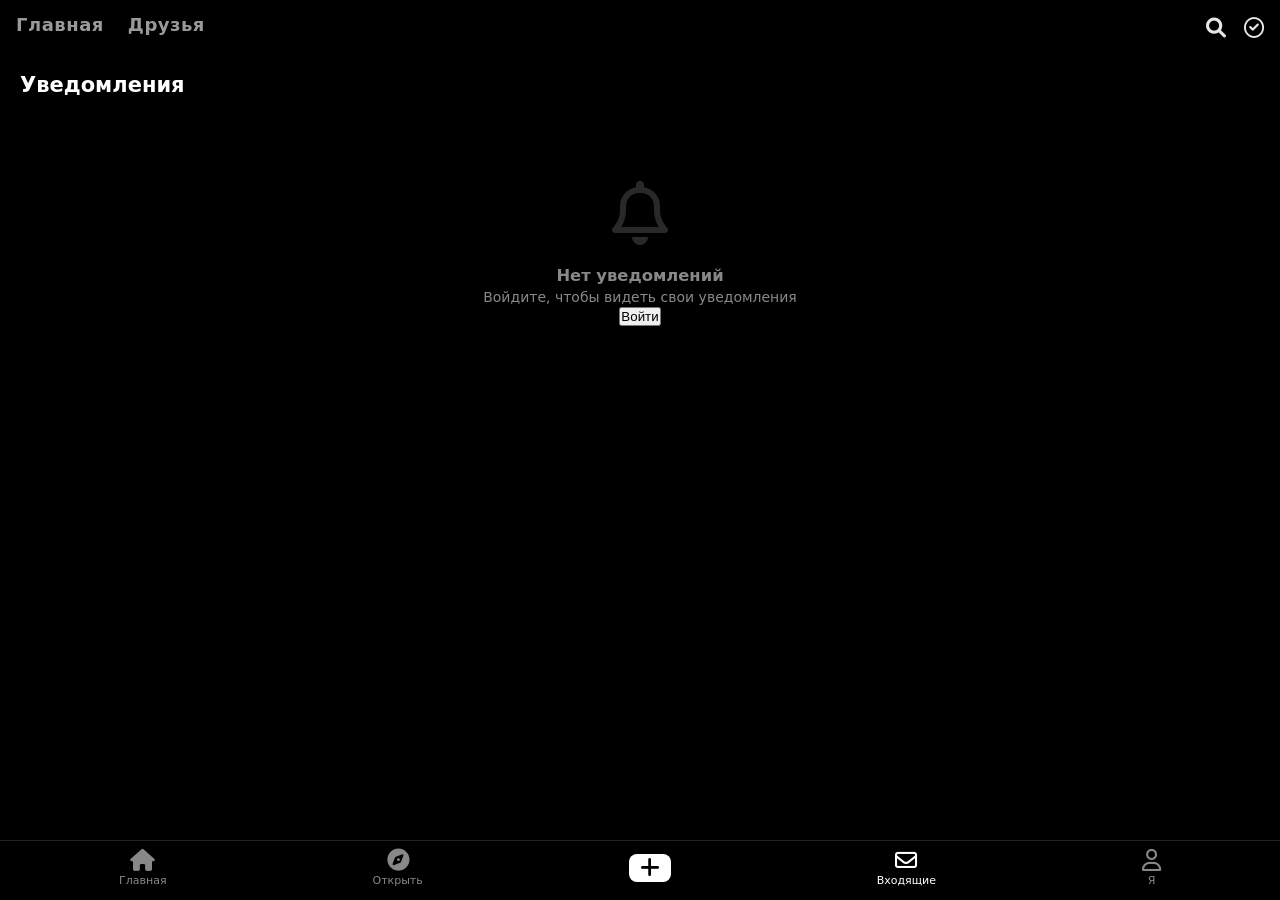
<file: discover.html>
<!DOCTYPE html>
<html lang="ru">
<head>
    <meta charset="UTF-8">
    <meta name="viewport" content="width=device-width, initial-scale=1.0, maximum-scale=1.0, user-scalable=no, viewport-fit=cover">
    <title>Уведомления · Flum Tik</title>
    <link rel="stylesheet" href="https://cdnjs.cloudflare.com/ajax/libs/font-awesome/6.0.0-beta3/css/all.min.css">
    <link rel="stylesheet" href="css/main.css">
    <style>
        .inbox-container {
            padding: 20px;
            color: white;
        }
        
        .notification-item {
            display: flex;
            align-items: center;
            gap: 15px;
            padding: 15px 0;
            border-bottom: 1px solid #222;
        }
        
        .notification-icon {
            width: 50px;
            height: 50px;
            border-radius: 50%;
            background: #333;
            display: flex;
            align-items: center;
            justify-content: center;
            font-size: 24px;
        }
        
        .notification-icon.like { background: #ff3b5c; }
        .notification-icon.comment { background: #3897f0; }
        .notification-icon.follow { background: #4caf50; }
        
        .notification-content {
            flex: 1;
        }
        
        .notification-text {
            font-size: 14px;
            margin-bottom: 4px;
        }
        
        .notification-time {
            font-size: 11px;
            color: #888;
        }
        
        .notification-empty {
            text-align: center;
            padding: 60px 20px;
            color: #888;
        }
        
        .notification-empty i {
            font-size: 64px;
            margin-bottom: 20px;
            opacity: 0.3;
        }
    </style>
</head>
<body>
    <div class="tiktok-app">
        <!-- Шапка -->
        <div class="header">
            <div class="header-left">
                <span class="tab" onclick="window.location.href='feed.html'">Главная</span>
                <span class="tab" onclick="window.location.href='discover.html'">Друзья</span>
            </div>
            <div class="header-right">
                <i class="fa-solid fa-magnifying-glass" onclick="window.location.href='search.html'"></i>
                <i class="fa-regular fa-circle-check active" onclick="window.location.href='inbox.html'"></i>
            </div>
        </div>

        <!-- Контент -->
        <div class="pages-container">
            <div class="page active">
                <div class="inbox-container">
                    <h2 style="margin-bottom: 20px;">Уведомления</h2>
                    
                    <div id="notificationsList">
                        <!-- Сюда будут загружаться уведомления -->
                    </div>
                </div>
            </div>
        </div>

        <!-- Нижняя навигация -->
        <div class="bottom-nav">
            <div class="nav-item" onclick="window.location.href='feed.html'">
                <i class="fa-solid fa-house"></i>
                <span class="label">Главная</span>
            </div>
            <div class="nav-item" onclick="window.location.href='discover.html'">
                <i class="fa-solid fa-compass"></i>
                <span class="label">Открыть</span>
            </div>
            <div class="nav-item plus-button" onclick="window.location.href='upload.html'">
                <i class="fa-solid fa-plus"></i>
            </div>
            <div class="nav-item active" onclick="window.location.href='inbox.html'">
                <i class="fa-regular fa-envelope"></i>
                <span class="label">Входящие</span>
            </div>
            <div class="nav-item" onclick="window.location.href='profile.html'">
                <i class="fa-regular fa-user"></i>
                <span class="label">Я</span>
            </div>
        </div>
    </div>

    <script>
        window.FLUM_CONFIG = {
            firebaseUrl: 'https://flum-2-default-rtdb.firebaseio.com/',
            yyfUrl: 'https://yyf.mubilop.com'
        };
    </script>
    <script src="js/firebase.js"></script>
    <script src="js/utils.js"></script>
    <script src="js/auth.js"></script>
    <script>
        document.addEventListener('DOMContentLoaded', () => {
            const list = document.getElementById('notificationsList');
            
            // Проверяем авторизацию
            if (!window.auth.isAuthenticated) {
                list.innerHTML = `
                    <div class="notification-empty">
                        <i class="fa-regular fa-bell"></i>
                        <h3>Нет уведомлений</h3>
                        <p>Войдите, чтобы видеть свои уведомления</p>
                        <button class="profile-empty-btn" onclick="window.auth.showAuthModal()">
                            Войти
                        </button>
                    </div>
                `;
                return;
            }

            // Для демо показываем заглушку
            list.innerHTML = `
                <div class="notification-empty">
                    <i class="fa-regular fa-bell"></i>
                    <h3>Пока нет уведомлений</h3>
                    <p>Здесь будут появляться лайки, комментарии и новые подписчики</p>
                </div>
            `;

            // TODO: загружать реальные уведомления из Firebase
        });
    </script>
</body>
</html>
</file>
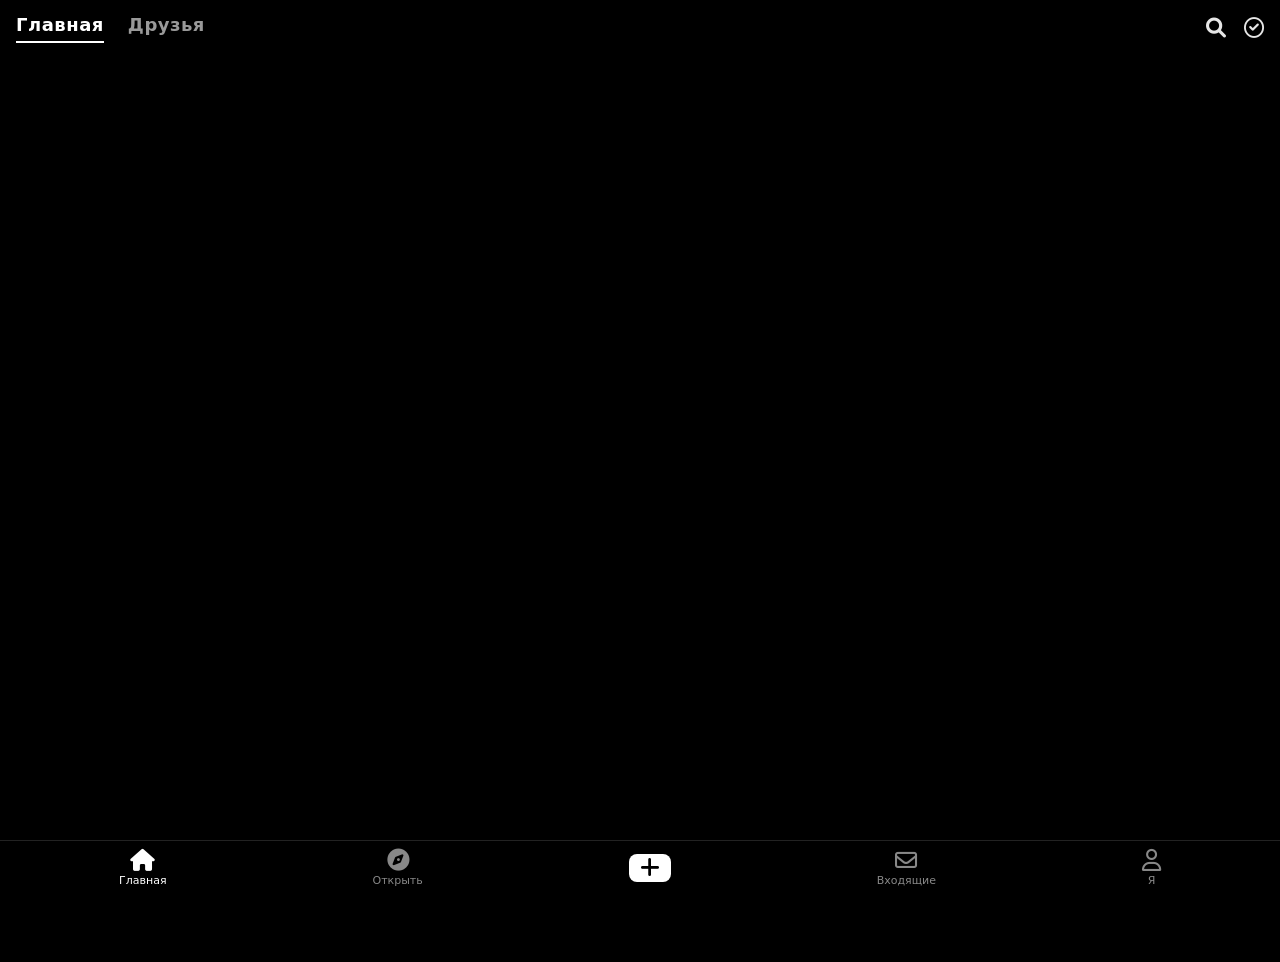
<file: feed.html>
<!DOCTYPE html>
<html lang="ru">
<head>
    <meta charset="UTF-8">
    <meta name="viewport" content="width=device-width, initial-scale=1.0, maximum-scale=1.0, user-scalable=no, viewport-fit=cover">
    <title>Лента · Flum Tik</title>
    <link rel="stylesheet" href="https://cdnjs.cloudflare.com/ajax/libs/font-awesome/6.0.0-beta3/css/all.min.css">
    <link rel="stylesheet" href="css/main.css">
    <link rel="stylesheet" href="css/feed.css">
</head>
<body>
    <div class="tiktok-app">
        <!-- Шапка -->
        <div class="header">
            <div class="header-left">
                <span class="tab active" onclick="window.location.href='feed.html'">Главная</span>
                <span class="tab" onclick="window.location.href='discover.html'">Друзья</span>
            </div>
            <div class="header-right">
                <i class="fa-solid fa-magnifying-glass" onclick="window.location.href='search.html'"></i>
                <i class="fa-regular fa-circle-check" onclick="window.location.href='inbox.html'"></i>
            </div>
        </div>

        <!-- Лента -->
        <div class="pages-container">
            <div class="page active" id="page-feed">
                <div class="feed-container" id="feedContainer"></div>
            </div>
        </div>

        <!-- Нижняя навигация -->
        <div class="bottom-nav">
            <div class="nav-item active" onclick="window.location.href='feed.html'">
                <i class="fa-solid fa-house"></i>
                <span class="label">Главная</span>
            </div>
            <div class="nav-item" onclick="window.location.href='discover.html'">
                <i class="fa-solid fa-compass"></i>
                <span class="label">Открыть</span>
            </div>
            <div class="nav-item plus-button" onclick="window.location.href='upload.html'">
                <i class="fa-solid fa-plus"></i>
            </div>
            <div class="nav-item" onclick="window.location.href='inbox.html'">
                <i class="fa-regular fa-envelope"></i>
                <span class="label">Входящие</span>
            </div>
            <div class="nav-item" onclick="window.location.href='profile.html'">
                <i class="fa-regular fa-user"></i>
                <span class="label">Я</span>
            </div>
        </div>
    </div>

    <!-- Модалка комментариев -->
    <div class="comment-modal" id="commentModal">
        <div class="comment-sheet">
            <div class="comment-header">
                <h3>Комментарии (<span id="commentCountSpan">0</span>)</h3>
                <span class="close-comments" id="closeComments">&times;</span>
            </div>
            <div class="comment-list" id="commentList"></div>
            <div class="comment-input-area">
                <input type="text" class="comment-input" placeholder="Написать комментарий..." id="commentInput">
                <button class="comment-send" id="sendComment">Отправить</button>
            </div>
        </div>
    </div>

    <script>
        window.FLUM_CONFIG = {
            firebaseUrl: 'https://flum-2-default-rtdb.firebaseio.com/',
            yyfUrl: 'https://yyf.mubilop.com'
        };
    </script>
    <script src="js/firebase.js"></script>
    <script src="js/yet-integration.js"></script>
    <script src="js/utils.js"></script>
    <script src="js/auth.js"></script>
    <script src="js/comments.js"></script>
    <script src="js/feed.js"></script>
    <script>
        // Загружаем ленту при загрузке страницы
        document.addEventListener('DOMContentLoaded', () => {
            window.feed.load();
        });
    </script>
</body>
</html>
</file>
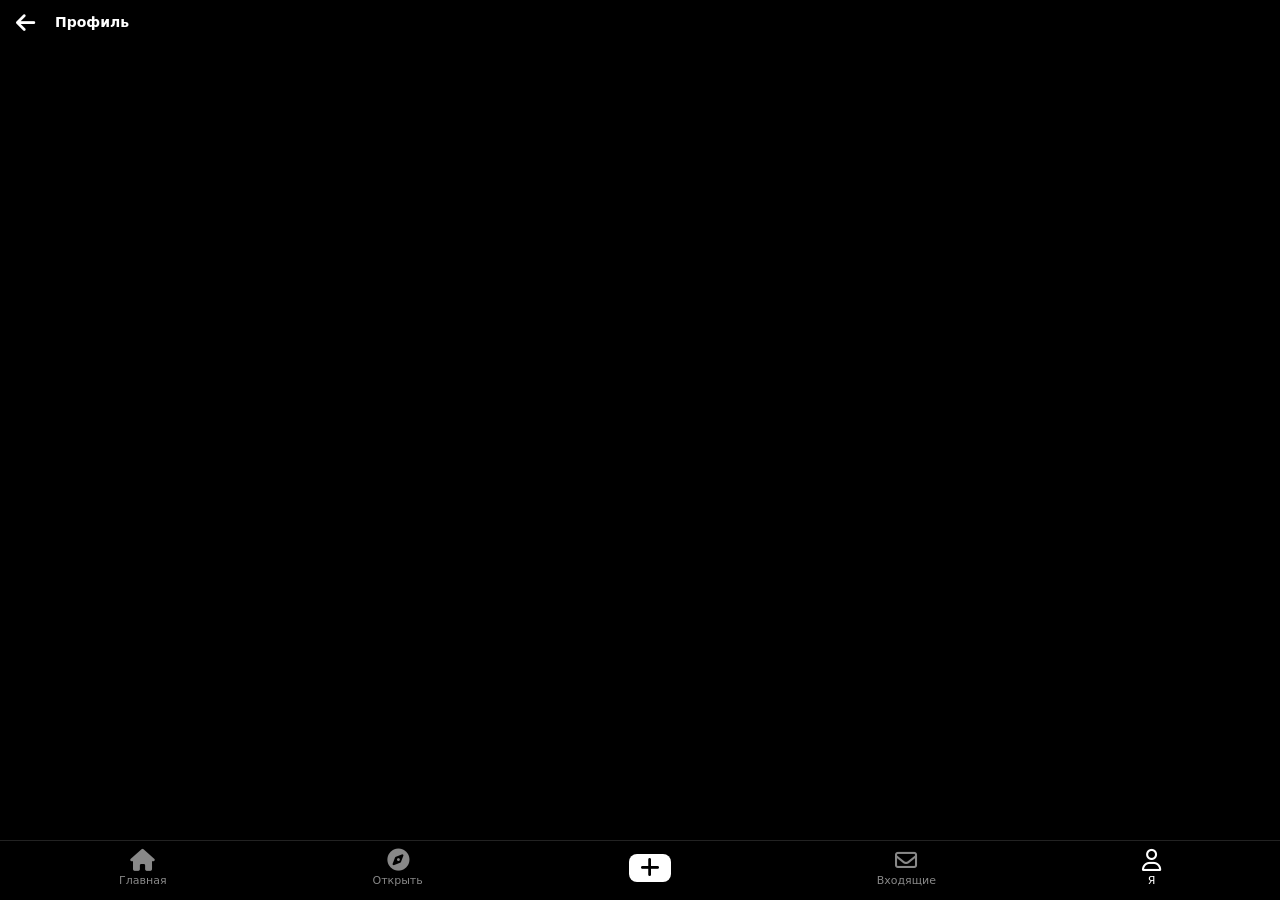
<file: profile.html>
<!DOCTYPE html>
<html lang="ru">
<head>
    <meta charset="UTF-8">
    <meta name="viewport" content="width=device-width, initial-scale=1.0, maximum-scale=1.0, user-scalable=no, viewport-fit=cover">
    <title>Профиль · Flum Tik</title>
    <link rel="stylesheet" href="https://cdnjs.cloudflare.com/ajax/libs/font-awesome/6.0.0-beta3/css/all.min.css">
    <link rel="stylesheet" href="css/main.css">
    <link rel="stylesheet" href="css/profile.css">
</head>
<body>
    <div class="tiktok-app">
        <!-- Шапка с кнопкой назад -->
        <div class="header" style="justify-content: flex-start; gap: 20px;">
            <i class="fa-solid fa-arrow-left" onclick="history.back()" style="font-size: 22px;"></i>
            <span style="font-weight: 600;">Профиль</span>
        </div>

        <!-- Контент профиля -->
        <div class="pages-container">
            <div class="page active">
                <div id="profileContent"></div>
            </div>
        </div>

        <!-- Нижняя навигация -->
        <div class="bottom-nav">
            <div class="nav-item" onclick="window.location.href='feed.html'">
                <i class="fa-solid fa-house"></i>
                <span class="label">Главная</span>
            </div>
            <div class="nav-item" onclick="window.location.href='discover.html'">
                <i class="fa-solid fa-compass"></i>
                <span class="label">Открыть</span>
            </div>
            <div class="nav-item plus-button" onclick="window.location.href='upload.html'">
                <i class="fa-solid fa-plus"></i>
            </div>
            <div class="nav-item" onclick="window.location.href='inbox.html'">
                <i class="fa-regular fa-envelope"></i>
                <span class="label">Входящие</span>
            </div>
            <div class="nav-item active" onclick="window.location.href='profile.html'">
                <i class="fa-regular fa-user"></i>
                <span class="label">Я</span>
            </div>
        </div>
    </div>

    <script>
        window.FLUM_CONFIG = {
            firebaseUrl: 'https://flum-2-default-rtdb.firebaseio.com/',
            yyfUrl: 'https://yyf.mubilop.com'
        };
    </script>
    <script src="js/firebase.js"></script>
    <script src="js/yet-integration.js"></script>
    <script src="js/utils.js"></script>
    <script src="js/auth.js"></script>
    <script src="js/profile.js"></script>
    <script>
        document.addEventListener('DOMContentLoaded', () => {
            // Получаем ID пользователя из URL (например ?userId=123)
            const urlParams = new URLSearchParams(window.location.search);
            const userId = urlParams.get('userId');
            
            window.profile.load({ userId: userId });
        });
    </script>
</body>
</html>
</file>
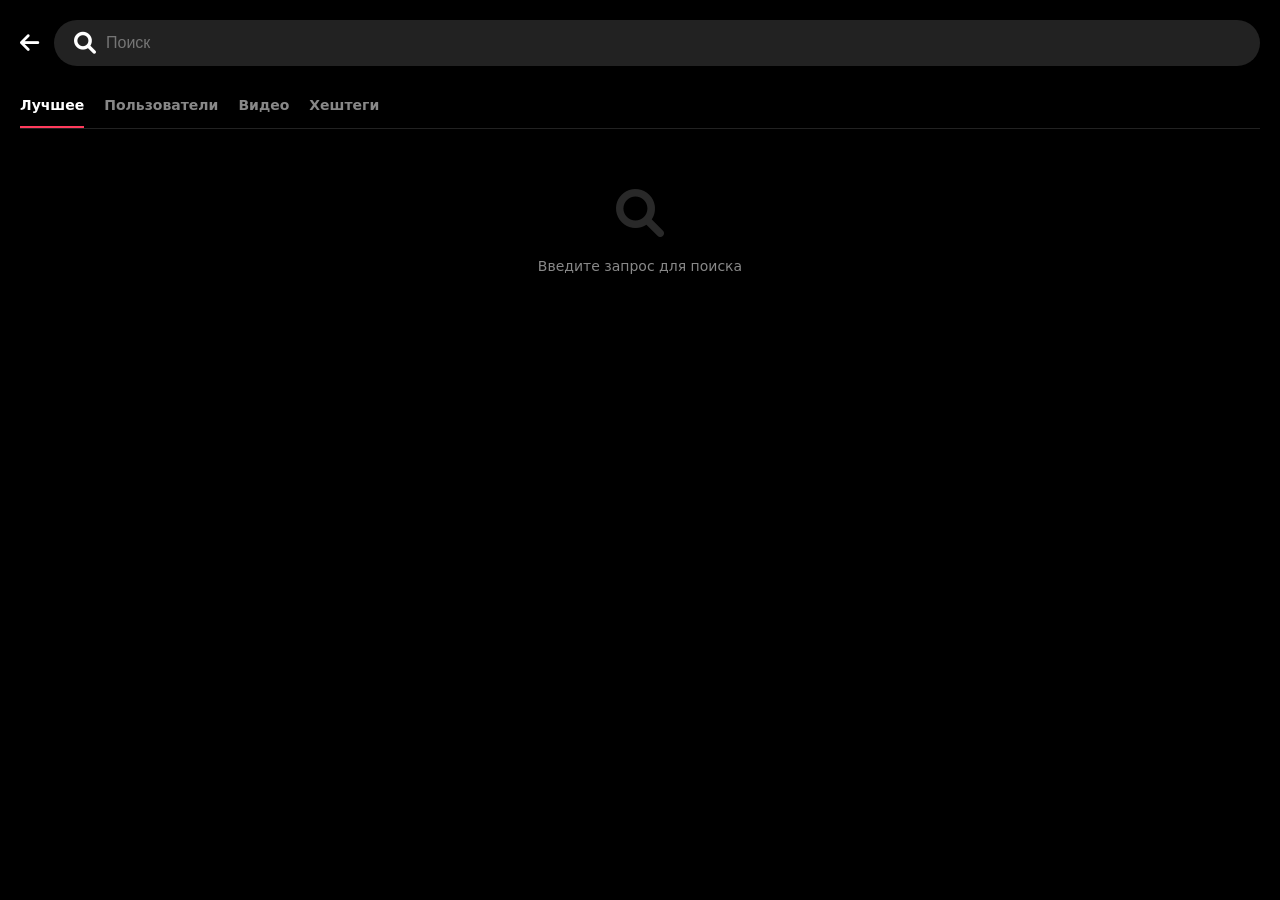
<file: search.html>
<!DOCTYPE html>
<html lang="ru">
<head>
    <meta charset="UTF-8">
    <meta name="viewport" content="width=device-width, initial-scale=1.0, maximum-scale=1.0, user-scalable=no, viewport-fit=cover">
    <title>Поиск · Flum Tik</title>
    <link rel="stylesheet" href="https://cdnjs.cloudflare.com/ajax/libs/font-awesome/6.0.0-beta3/css/all.min.css">
    <link rel="stylesheet" href="css/main.css">
    <style>
        .search-page {
            padding: 20px;
        }
        
        .search-header {
            display: flex;
            align-items: center;
            gap: 15px;
            margin-bottom: 20px;
        }
        
        .search-header i {
            font-size: 22px;
            cursor: pointer;
        }
        
        .search-box {
            flex: 1;
            background: #222;
            border-radius: 30px;
            padding: 12px 20px;
            display: flex;
            align-items: center;
            gap: 10px;
        }
        
        .search-box input {
            background: transparent;
            border: none;
            color: white;
            flex: 1;
            font-size: 16px;
        }
        
        .search-box input:focus {
            outline: none;
        }
        
        .search-tabs {
            display: flex;
            gap: 20px;
            border-bottom: 1px solid #222;
            margin-bottom: 20px;
        }
        
        .search-tab {
            padding: 10px 0;
            font-weight: 600;
            color: #888;
            cursor: pointer;
            border-bottom: 2px solid transparent;
        }
        
        .search-tab.active {
            color: white;
            border-bottom-color: #ff3b5c;
        }
        
        .search-results {
            min-height: 200px;
        }
        
        .result-item {
            display: flex;
            align-items: center;
            gap: 15px;
            padding: 15px 0;
            border-bottom: 1px solid #222;
            cursor: pointer;
        }
        
        .result-avatar {
            width: 50px;
            height: 50px;
            border-radius: 50%;
            object-fit: cover;
        }
        
        .result-info {
            flex: 1;
        }
        
        .result-name {
            font-weight: 600;
            margin-bottom: 4px;
        }
        
        .result-desc {
            font-size: 12px;
            color: #888;
        }
        
        .result-video {
            width: 60px;
            height: 106px;
            background: #333;
            border-radius: 8px;
            object-fit: cover;
        }
    </style>
</head>
<body>
    <div class="tiktok-app">
        <div class="search-page">
            <div class="search-header">
                <i class="fa-solid fa-arrow-left" onclick="history.back()"></i>
                <div class="search-box">
                    <i class="fa-solid fa-magnifying-glass"></i>
                    <input type="text" placeholder="Поиск" id="searchInput" autofocus>
                </div>
            </div>

            <div class="search-tabs">
                <div class="search-tab active" data-tab="top">Лучшее</div>
                <div class="search-tab" data-tab="users">Пользователи</div>
                <div class="search-tab" data-tab="videos">Видео</div>
                <div class="search-tab" data-tab="hashtags">Хештеги</div>
            </div>

            <div class="search-results" id="searchResults">
                <!-- Результаты будут загружаться сюда -->
            </div>
        </div>
    </div>

    <script>
        window.FLUM_CONFIG = {
            firebaseUrl: 'https://flum-2-default-rtdb.firebaseio.com/',
            yyfUrl: 'https://yyf.mubilop.com'
        };
    </script>
    <script src="js/firebase.js"></script>
    <script src="js/utils.js"></script>
    <script src="js/auth.js"></script>
    <script>
        document.addEventListener('DOMContentLoaded', () => {
            const searchInput = document.getElementById('searchInput');
            const resultsDiv = document.getElementById('searchResults');
            const tabs = document.querySelectorAll('.search-tab');
            
            let currentTab = 'top';
            let searchTimeout;

            // Переключение табов
            tabs.forEach(tab => {
                tab.addEventListener('click', () => {
                    tabs.forEach(t => t.classList.remove('active'));
                    tab.classList.add('active');
                    currentTab = tab.dataset.tab;
                    performSearch(searchInput.value);
                });
            });

            // Поиск с debounce
            searchInput.addEventListener('input', (e) => {
                clearTimeout(searchTimeout);
                const query = e.target.value;
                
                if (query.length < 2) {
                    showEmptyState();
                    return;
                }

                searchTimeout = setTimeout(() => {
                    performSearch(query);
                }, 300);
            });

            async function performSearch(query) {
                if (!query || query.length < 2) return;

                resultsDiv.innerHTML = '<div style="text-align:center; padding:40px; color:#888;">Поиск...</div>';

                try {
                    let results = [];

                    switch (currentTab) {
                        case 'users':
                            results = await window.flumDb.searchUsers(query);
                            renderUsers(results);
                            break;
                        case 'videos':
                            results = await window.flumDb.searchVideos(query);
                            renderVideos(results);
                            break;
                        default:
                            // Ищем и пользователей и видео
                            const [users, videos] = await Promise.all([
                                window.flumDb.searchUsers(query),
                                window.flumDb.searchVideos(query)
                            ]);
                            renderMixed(users, videos);
                    }
                } catch (error) {
                    console.error('Search failed:', error);
                    resultsDiv.innerHTML = '<div style="text-align:center; padding:40px; color:#888;">Ошибка поиска</div>';
                }
            }

            function renderUsers(users) {
                if (users.length === 0) {
                    resultsDiv.innerHTML = '<div style="text-align:center; padding:40px; color:#888;">Пользователи не найдены</div>';
                    return;
                }

                resultsDiv.innerHTML = '';
                users.forEach(user => {
                    resultsDiv.innerHTML += `
                        <div class="result-item" onclick="window.location.href='profile.html?userId=${user.id}'">
                            <img class="result-avatar" src="${user.avatar}" loading="lazy">
                            <div class="result-info">
                                <div class="result-name">@${user.username}</div>
                                <div class="result-desc">${user.followers || 0} подписчиков</div>
                            </div>
                        </div>
                    `;
                });
            }

            function renderVideos(videos) {
                if (videos.length === 0) {
                    resultsDiv.innerHTML = '<div style="text-align:center; padding:40px; color:#888;">Видео не найдены</div>';
                    return;
                }

                resultsDiv.innerHTML = '';
                videos.forEach(video => {
                    resultsDiv.innerHTML += `
                        <div class="result-item" onclick="window.location.href='feed.html?video=${video.id}'">
                            <video class="result-video" src="${video.url}" muted></video>
                            <div class="result-info">
                                <div class="result-name">${video.caption || 'Без названия'}</div>
                                <div class="result-desc">❤️ ${video.likes || 0} · 💬 ${video.comments || 0}</div>
                            </div>
                        </div>
                    `;
                });
            }

            function renderMixed(users, videos) {
                if (users.length === 0 && videos.length === 0) {
                    resultsDiv.innerHTML = '<div style="text-align:center; padding:40px; color:#888;">Ничего не найдено</div>';
                    return;
                }

                resultsDiv.innerHTML = '';

                if (users.length > 0) {
                    resultsDiv.innerHTML += '<div style="font-weight:600; margin:10px 0;">Пользователи</div>';
                    users.slice(0, 3).forEach(user => {
                        resultsDiv.innerHTML += `
                            <div class="result-item" onclick="window.location.href='profile.html?userId=${user.id}'">
                                <img class="result-avatar" src="${user.avatar}" loading="lazy">
                                <div class="result-info">
                                    <div class="result-name">@${user.username}</div>
                                    <div class="result-desc">${user.followers || 0} подписчиков</div>
                                </div>
                            </div>
                        `;
                    });
                }

                if (videos.length > 0) {
                    resultsDiv.innerHTML += '<div style="font-weight:600; margin:15px 0 10px;">Видео</div>';
                    videos.slice(0, 5).forEach(video => {
                        resultsDiv.innerHTML += `
                            <div class="result-item" onclick="window.location.href='feed.html?video=${video.id}'">
                                <video class="result-video" src="${video.url}" muted></video>
                                <div class="result-info">
                                    <div class="result-name">${video.caption || 'Без названия'}</div>
                                    <div class="result-desc">❤️ ${video.likes || 0} · 💬 ${video.comments || 0}</div>
                                </div>
                            </div>
                        `;
                    });
                }
            }

            function showEmptyState() {
                resultsDiv.innerHTML = `
                    <div style="text-align:center; padding:40px; color:#888;">
                        <i class="fa-solid fa-magnifying-glass" style="font-size: 48px; opacity:0.3; margin-bottom:20px;"></i>
                        <p>Введите запрос для поиска</p>
                    </div>
                `;
            }

            showEmptyState();
        });
    </script>
</body>
</html>
</file>
<file: css/main.css>
/* main.css - базовые стили и переменные */

:root {
    --primary: #ff3b5c;
    --primary-dark: #e02e4a;
    --bg-dark: #000000;
    --bg-card: #111111;
    --bg-elevated: #1a1a1a;
    --text-primary: #ffffff;
    --text-secondary: #888888;
    --text-muted: #666666;
    --border-color: #222222;
    --overlay-dark: rgba(0, 0, 0, 0.5);
    --overlay-darker: rgba(0, 0, 0, 0.8);
    --safe-area-inset: env(safe-area-inset-bottom, 0px);
    
    /* Анимации */
    --transition-fast: 0.15s ease;
    --transition-normal: 0.25s ease;
    --transition-slow: 0.35s ease;
    
    /* Тени */
    --shadow-sm: 0 2px 8px rgba(0, 0, 0, 0.2);
    --shadow-md: 0 4px 12px rgba(0, 0, 0, 0.3);
    --shadow-lg: 0 8px 24px rgba(0, 0, 0, 0.4);
    --text-shadow: 0 2px 4px rgba(0, 0, 0, 0.5);
}

/* Сброс стилей */
* {
    margin: 0;
    padding: 0;
    box-sizing: border-box;
    -webkit-tap-highlight-color: transparent;
    -webkit-font-smoothing: antialiased;
    -moz-osx-font-smoothing: grayscale;
}

/* Базовые стили */
html, body {
    width: 100%;
    height: 100%;
    overflow: hidden;
    background-color: var(--bg-dark);
    color: var(--text-primary);
    font-family: 'Segoe UI', Roboto, system-ui, -apple-system, sans-serif;
    font-size: 14px;
    line-height: 1.4;
    touch-action: pan-y;
}

/* Корневой контейнер */
#app {
    width: 100vw;
    height: 100vh;
    overflow: hidden;
    position: relative;
}

/* Основной контейнер приложения */
.tiktok-app {
    width: 100%;
    height: 100%;
    background-color: var(--bg-dark);
    display: flex;
    flex-direction: column;
    position: relative;
}

/* Шапка */
.header {
    display: flex;
    justify-content: space-between;
    align-items: center;
    padding: 12px 16px 8px;
    background: linear-gradient(180deg, var(--overlay-darker) 0%, transparent 100%);
    z-index: 20;
    position: relative;
    flex-shrink: 0;
    pointer-events: none;
}

.header-left, .header-right {
    pointer-events: auto;
}

.header-left {
    display: flex;
    gap: 24px;
    font-weight: 600;
    font-size: 18px;
    letter-spacing: 0.5px;
}

.tab {
    opacity: 0.6;
    transition: opacity var(--transition-fast);
    cursor: pointer;
    padding-bottom: 4px;
    border-bottom: 2px solid transparent;
}

.tab.active {
    opacity: 1;
    border-bottom-color: var(--text-primary);
}

.header-right {
    display: flex;
    gap: 18px;
    font-size: 20px;
    opacity: 0.9;
}

.header-right i {
    cursor: pointer;
    transition: transform var(--transition-fast);
}

.header-right i:active {
    transform: scale(0.95);
}

/* Контейнер страниц */
.pages-container {
    flex: 1;
    position: relative;
    overflow: hidden;
}

.page {
    width: 100%;
    height: 100%;
    overflow-y: auto;
    position: absolute;
    top: 0;
    left: 0;
    display: none;
    scroll-behavior: smooth;
    -webkit-overflow-scrolling: touch;
}

.page.active {
    display: block;
}

/* Нижняя навигация */
.bottom-nav {
    display: flex;
    justify-content: space-around;
    align-items: center;
    padding: 8px 16px calc(12px + var(--safe-area-inset));
    background-color: var(--bg-dark);
    border-top: 1px solid var(--border-color);
    flex-shrink: 0;
    z-index: 20;
}

.nav-item {
    display: flex;
    flex-direction: column;
    align-items: center;
    font-size: 12px;
    color: var(--text-secondary);
    transition: color var(--transition-fast);
    cursor: pointer;
    -webkit-tap-highlight-color: transparent;
}

.nav-item i {
    font-size: 22px;
    margin-bottom: 2px;
    transition: transform var(--transition-fast);
}

.nav-item:active i {
    transform: scale(0.95);
}

.nav-item.active {
    color: var(--text-primary);
}

.nav-item .label {
    font-size: 11px;
    font-weight: 500;
}

.plus-button {
    background-color: var(--text-primary);
    color: var(--bg-dark) !important;
    width: 42px;
    height: 28px;
    border-radius: 8px;
    display: flex;
    align-items: center;
    justify-content: center;
    font-size: 22px;
    font-weight: bold;
    box-shadow: var(--shadow-md);
    transition: transform var(--transition-fast), background-color var(--transition-fast);
}

.plus-button:active {
    transform: scale(0.95);
    background-color: #f0f0f0;
}

/* Скроллбары */
::-webkit-scrollbar {
    width: 0;
    background: transparent;
}

/* Утилиты */
.hidden {
    display: none !important;
}

.visually-hidden {
    position: absolute;
    width: 1px;
    height: 1px;
    padding: 0;
    margin: -1px;
    overflow: hidden;
    clip: rect(0, 0, 0, 0);
    border: 0;
}

/* Анимации загрузки */
@keyframes spin {
    0% { transform: rotate(0deg); }
    100% { transform: rotate(360deg); }
}

@keyframes pulse {
    0%, 100% { opacity: 0.6; }
    50% { opacity: 1; }
}

@keyframes heartPop {
    0% {
        opacity: 0;
        transform: translate(-50%, -50%) scale(0.5);
    }
    30% {
        opacity: 1;
        transform: translate(-50%, -50%) scale(1.2);
    }
    70% {
        opacity: 1;
        transform: translate(-50%, -50%) scale(1);
    }
    100% {
        opacity: 0;
        transform: translate(-50%, -50%) scale(0.5);
    }
}

.loading-spinner {
    display: flex;
    justify-content: center;
    align-items: center;
    gap: 12px;
    padding: 20px;
    color: var(--text-secondary);
    font-size: 14px;
}

.spinner {
    width: 24px;
    height: 24px;
    border: 3px solid var(--border-color);
    border-top-color: var(--text-primary);
    border-radius: 50%;
    animation: spin 0.8s linear infinite;
}

/* Медиа-запросы для разных устройств */
@media (max-width: 350px) {
    .header-left {
        gap: 16px;
        font-size: 16px;
    }
    
    .nav-item i {
        font-size: 20px;
    }
    
    .nav-item .label {
        font-size: 10px;
    }
}

@media (display-mode: standalone) {
    /* Дополнительные отступы для PWA */
    .bottom-nav {
        padding-bottom: calc(16px + var(--safe-area-inset));
    }
}

/* Темная тема (по умолчанию) */
@media (prefers-color-scheme: dark) {
    :root {
        --bg-dark: #000000;
        --bg-card: #111111;
        --text-primary: #ffffff;
    }
}
</file>
<file: css/feed.css>
/* feed.css - стили для ленты видео */

/* Контейнер ленты */
.feed-container {
    height: 100%;
    overflow-y: auto;
    scroll-snap-type: y mandatory;
    -ms-overflow-style: none;
    scrollbar-width: none;
    background-color: var(--bg-dark);
    position: relative;
}

.feed-container::-webkit-scrollbar {
    display: none;
}

/* Карточка видео */
.video-card {
    height: 100%;
    scroll-snap-align: start;
    scroll-snap-stop: always;
    position: relative;
    display: flex;
    flex-direction: column;
    justify-content: flex-end;
    padding: 0 16px 20px;
    color: var(--text-primary);
    background: var(--bg-dark);
    overflow: hidden;
}

/* Видео фон */
.bg-video {
    position: absolute;
    top: 0;
    left: 0;
    width: 100%;
    height: 100%;
    object-fit: cover;
    pointer-events: auto;
    z-index: 0;
    background-color: var(--bg-dark);
}

/* Затемнение для читаемости текста */
.video-card::after {
    content: '';
    position: absolute;
    top: 0;
    left: 0;
    right: 0;
    bottom: 0;
    background: linear-gradient(
        0deg,
        rgba(0,0,0,0.6) 0%,
        rgba(0,0,0,0.2) 40%,
        rgba(0,0,0,0.3) 100%
    );
    pointer-events: none;
    z-index: 1;
}

/* Информация о видео */
.video-info {
    position: relative;
    z-index: 2;
    max-width: 70%;
    pointer-events: none;
    margin-bottom: 40px;
    transform: translateY(0);
    transition: transform var(--transition-normal);
}

.video-info * {
    pointer-events: none;
}

/* Строка с пользователем */
.user-row {
    display: flex;
    align-items: center;
    gap: 8px;
    margin-bottom: 8px;
    pointer-events: auto;
    cursor: pointer;
    transition: opacity var(--transition-fast);
    background: none;
    border: none;
    color: inherit;
    padding: 0;
}

.user-row:active {
    opacity: 0.8;
}

/* Аватар */
.avatar {
    width: 42px;
    height: 42px;
    border-radius: 50%;
    border: 2px solid var(--text-primary);
    object-fit: cover;
    background: var(--bg-elevated);
    box-shadow: var(--shadow-sm);
}

/* Имя пользователя */
.username {
    font-weight: 700;
    font-size: 16px;
    text-shadow: var(--text-shadow);
}

/* Галочка верификации */
.verified {
    color: #3897f0;
    font-size: 14px;
    margin-left: 2px;
}

/* Badge LIVE */
.live-badge {
    background: var(--primary);
    padding: 3px 8px;
    border-radius: 4px;
    font-size: 10px;
    font-weight: bold;
    margin-left: 8px;
    text-transform: uppercase;
    letter-spacing: 0.5px;
    box-shadow: var(--shadow-sm);
}

/* Подпись к видео */
.caption {
    font-size: 14px;
    line-height: 1.4;
    margin-bottom: 8px;
    text-shadow: var(--text-shadow);
    max-width: 90%;
    word-break: break-word;
}

/* Строка с музыкой */
.music-row {
    display: flex;
    align-items: center;
    gap: 8px;
    font-size: 13px;
    opacity: 0.9;
    text-shadow: var(--text-shadow);
    margin-bottom: 4px;
}

.music-icon {
    width: 28px;
    height: 28px;
    border-radius: 4px;
    background: rgba(255, 255, 255, 0.15);
    backdrop-filter: blur(4px);
    display: flex;
    align-items: center;
    justify-content: center;
    font-size: 14px;
    box-shadow: var(--shadow-sm);
}

.music-icon i {
    color: var(--text-primary);
}

/* Панель действий (справа) */
.action-bar {
    position: absolute;
    right: 12px;
    bottom: 120px;
    z-index: 3;
    display: flex;
    flex-direction: column;
    align-items: center;
    gap: 16px;
    pointer-events: auto;
}

/* Элемент действия */
.action-item {
    display: flex;
    flex-direction: column;
    align-items: center;
    gap: 4px;
    font-size: 12px;
    font-weight: 600;
    text-shadow: var(--text-shadow);
}

.action-item i {
    font-size: 32px;
    filter: drop-shadow(var(--shadow-md));
    cursor: pointer;
    transition: transform var(--transition-fast), color var(--transition-fast);
    -webkit-tap-highlight-color: transparent;
}

.action-item i:active {
    transform: scale(1.15);
}

.action-item .count {
    font-size: 12px;
    font-weight: 600;
    text-shadow: var(--text-shadow);
    background: rgba(0, 0, 0, 0.3);
    backdrop-filter: blur(2px);
    padding: 2px 6px;
    border-radius: 12px;
    min-width: 24px;
    text-align: center;
}

/* Состояния для лайка */
.action-item .fa-heart.liked {
    font-weight: 900;
    color: var(--primary);
}

/* Анимация лайка */
@keyframes likePop {
    0% { transform: scale(1); }
    50% { transform: scale(1.3); }
    100% { transform: scale(1); }
}

.action-item .fa-heart.liked:active {
    animation: likePop 0.3s ease;
}

/* Состояния для сохранения */
.action-item .fa-bookmark.saved {
    font-weight: 900;
    color: #ffc107;
}

/* Оверлей сердечка при двойном тапе */
.heart-overlay {
    position: absolute;
    top: 50%;
    left: 50%;
    transform: translate(-50%, -50%);
    font-size: 80px;
    color: var(--primary);
    opacity: 0;
    pointer-events: none;
    z-index: 10;
    filter: drop-shadow(var(--shadow-lg));
}

.heart-overlay.show {
    animation: heartPop 0.5s ease forwards;
}

/* Прогресс-бар видео (будет добавлен позже) */
.video-progress {
    position: absolute;
    bottom: 0;
    left: 0;
    width: 100%;
    height: 3px;
    background: rgba(255, 255, 255, 0.2);
    z-index: 4;
}

.video-progress-fill {
    height: 100%;
    background: var(--primary);
    width: 0%;
    transition: width 0.1s linear;
}

/* Индикатор звука */
.volume-indicator {
    position: absolute;
    top: 16px;
    right: 16px;
    z-index: 4;
    background: rgba(0, 0, 0, 0.5);
    backdrop-filter: blur(4px);
    border-radius: 20px;
    padding: 6px 12px;
    font-size: 12px;
    display: flex;
    align-items: center;
    gap: 6px;
    opacity: 0;
    transition: opacity var(--transition-fast);
    pointer-events: none;
}

.volume-indicator.visible {
    opacity: 1;
}

.volume-indicator i {
    font-size: 14px;
    color: var(--text-primary);
}

/* Адаптивность для маленьких экранов */
@media (max-width: 380px) {
    .video-info {
        max-width: 65%;
    }
    
    .action-bar {
        right: 8px;
        gap: 12px;
    }
    
    .action-item i {
        font-size: 28px;
    }
    
    .action-item .count {
        font-size: 11px;
        padding: 2px 4px;
    }
    
    .avatar {
        width: 36px;
        height: 36px;
    }
    
    .username {
        font-size: 14px;
    }
}

/* Режим "картинка в картинке" (если видео свернуто) */
.video-card.pip-mode {
    opacity: 0.5;
    transition: opacity var(--transition-normal);
}

/* Скелетон загрузки */
.video-card.skeleton {
    background: linear-gradient(90deg, 
        var(--bg-card) 25%, 
        var(--bg-elevated) 50%, 
        var(--bg-card) 75%
    );
    background-size: 200% 100%;
    animation: loading 1.5s infinite;
}

@keyframes loading {
    0% { background-position: 200% 0; }
    100% { background-position: -200% 0; }
}

/* Индикатор новой загрузки */
.new-video-badge {
    position: absolute;
    top: 16px;
    left: 16px;
    background: var(--primary);
    color: white;
    padding: 4px 12px;
    border-radius: 20px;
    font-size: 12px;
    font-weight: bold;
    z-index: 5;
    box-shadow: var(--shadow-md);
    animation: pulse 2s infinite;
}

/* Стили для кнопки подписки на карточке */
.follow-btn-card {
    background: var(--primary);
    border: none;
    color: white;
    padding: 4px 12px;
    border-radius: 20px;
    font-size: 12px;
    font-weight: 600;
    cursor: pointer;
    margin-left: 8px;
    transition: background-color var(--transition-fast);
}

.follow-btn-card.following {
    background: rgba(255, 255, 255, 0.2);
    backdrop-filter: blur(4px);
}

.follow-btn-card:active {
    transform: scale(0.95);
}

/* Подсказки для действий */
.action-tooltip {
    position: absolute;
    background: rgba(0, 0, 0, 0.8);
    color: white;
    padding: 4px 8px;
    border-radius: 4px;
    font-size: 12px;
    white-space: nowrap;
    z-index: 100;
    pointer-events: none;
    opacity: 0;
    transition: opacity var(--transition-fast);
}

.action-item:hover .action-tooltip {
    opacity: 1;
}

/* Для тач-устройств убираем ховеры */
@media (hover: none) {
    .action-item:hover .action-tooltip {
        opacity: 0;
    }
}
</file>
<file: css/profile.css>
/* profile.css - стили для профиля пользователя */

/* Контейнер профиля */
.profile-container {
    height: 100%;
    overflow-y: auto;
    background: var(--bg-dark);
    color: var(--text-primary);
    scroll-behavior: smooth;
    -webkit-overflow-scrolling: touch;
}

/* Шапка профиля */
.profile-header {
    padding: 24px 16px 20px;
    background: linear-gradient(180deg, 
        rgba(255,59,92,0.2) 0%,
        transparent 100%
    );
    border-bottom: 1px solid var(--border-color);
    position: relative;
}

/* Аватар и статистика в одной строке */
.profile-header-top {
    display: flex;
    align-items: center;
    gap: 20px;
    margin-bottom: 16px;
}

/* Аватар */
.profile-avatar {
    width: 96px;
    height: 96px;
    border-radius: 50%;
    border: 3px solid var(--text-primary);
    object-fit: cover;
    background: var(--bg-elevated);
    box-shadow: var(--shadow-md);
    transition: transform var(--transition-fast);
}

.profile-avatar:active {
    transform: scale(0.98);
}

/* Статистика */
.profile-stats {
    flex: 1;
    display: flex;
    justify-content: space-around;
    gap: 8px;
}

.stat {
    text-align: center;
    flex: 1;
}

.stat-number {
    display: block;
    font-size: 20px;
    font-weight: 700;
    line-height: 1.2;
    color: var(--text-primary);
}

.stat-label {
    font-size: 12px;
    color: var(--text-secondary);
    text-transform: lowercase;
}

/* Имя пользователя и био */
.profile-name {
    font-size: 18px;
    font-weight: 700;
    margin-bottom: 6px;
    display: flex;
    align-items: center;
    gap: 6px;
}

.profile-verified {
    color: #3897f0;
    font-size: 16px;
}

.profile-bio {
    font-size: 14px;
    color: var(--text-secondary);
    margin-bottom: 16px;
    line-height: 1.5;
    white-space: pre-wrap;
    word-break: break-word;
}

/* Кнопка подписки/редактирования */
.profile-actions {
    display: flex;
    gap: 12px;
    margin-top: 8px;
}

.profile-btn {
    flex: 1;
    background: var(--bg-elevated);
    border: 1px solid var(--border-color);
    border-radius: 24px;
    padding: 12px;
    color: var(--text-primary);
    font-weight: 600;
    font-size: 14px;
    cursor: pointer;
    transition: all var(--transition-fast);
    text-align: center;
    -webkit-tap-highlight-color: transparent;
}

.profile-btn:active {
    transform: scale(0.98);
    background: #2a2a2a;
}

.profile-btn.primary {
    background: var(--primary);
    border-color: var(--primary);
    color: white;
}

.profile-btn.primary:active {
    background: var(--primary-dark);
}

.profile-btn.following {
    background: rgba(255, 255, 255, 0.1);
    border-color: rgba(255, 255, 255, 0.2);
}

.profile-btn.following:active {
    background: rgba(255, 255, 255, 0.15);
}

/* Кнопка "Настройки" */
.profile-settings-btn {
    width: 44px;
    height: 44px;
    border-radius: 50%;
    background: var(--bg-elevated);
    border: 1px solid var(--border-color);
    display: flex;
    align-items: center;
    justify-content: center;
    font-size: 20px;
    color: var(--text-primary);
    cursor: pointer;
    transition: all var(--transition-fast);
    flex-shrink: 0;
}

.profile-settings-btn:active {
    transform: scale(0.95);
    background: #2a2a2a;
}

/* Табы профиля (видео, лайки, сохраненное) */
.profile-tabs {
    display: flex;
    border-bottom: 1px solid var(--border-color);
    background: var(--bg-dark);
    position: sticky;
    top: 0;
    z-index: 10;
}

.profile-tab {
    flex: 1;
    text-align: center;
    padding: 14px 0;
    font-size: 14px;
    font-weight: 600;
    color: var(--text-secondary);
    cursor: pointer;
    transition: all var(--transition-fast);
    position: relative;
    -webkit-tap-highlight-color: transparent;
}

.profile-tab.active {
    color: var(--text-primary);
}

.profile-tab.active::after {
    content: '';
    position: absolute;
    bottom: -1px;
    left: 25%;
    width: 50%;
    height: 2px;
    background: var(--primary);
    border-radius: 2px;
}

.profile-tab:active {
    background: rgba(255, 255, 255, 0.05);
}

/* Сетка видео */
.video-grid {
    display: grid;
    grid-template-columns: repeat(3, 1fr);
    gap: 2px;
    background: var(--bg-dark);
    padding: 2px 0;
}

/* Карточка видео в сетке */
.grid-video-item {
    aspect-ratio: 9/16;
    background: var(--bg-card);
    position: relative;
    overflow: hidden;
    cursor: pointer;
}

.grid-video-item:active {
    opacity: 0.9;
}

.grid-video {
    width: 100%;
    height: 100%;
    object-fit: cover;
    display: block;
}

/* Оверлей поверх видео в сетке */
.grid-video-overlay {
    position: absolute;
    bottom: 0;
    left: 0;
    right: 0;
    padding: 8px 6px;
    background: linear-gradient(0deg, rgba(0,0,0,0.8) 0%, transparent 100%);
    color: white;
    font-size: 12px;
    display: flex;
    justify-content: space-between;
    align-items: center;
    opacity: 0;
    transition: opacity var(--transition-fast);
}

.grid-video-item:hover .grid-video-overlay {
    opacity: 1;
}

.grid-video-overlay i {
    font-size: 14px;
    margin-right: 4px;
}

.grid-video-stats {
    display: flex;
    gap: 12px;
}

.grid-video-stat {
    display: flex;
    align-items: center;
    gap: 4px;
}

/* Для тач-устройств показываем оверлей всегда */
@media (hover: none) {
    .grid-video-overlay {
        opacity: 1;
        background: linear-gradient(0deg, rgba(0,0,0,0.9) 0%, transparent 80%);
    }
}

/* Пустое состояние */
.profile-empty {
    display: flex;
    flex-direction: column;
    align-items: center;
    justify-content: center;
    padding: 60px 20px;
    text-align: center;
    color: var(--text-secondary);
}

.profile-empty i {
    font-size: 64px;
    margin-bottom: 16px;
    opacity: 0.3;
}

.profile-empty h3 {
    font-size: 18px;
    font-weight: 600;
    margin-bottom: 8px;
    color: var(--text-primary);
}

.profile-empty p {
    font-size: 14px;
    max-width: 250px;
    margin-bottom: 24px;
}

.profile-empty-btn {
    background: var(--primary);
    border: none;
    border-radius: 24px;
    padding: 12px 24px;
    color: white;
    font-weight: 600;
    font-size: 14px;
    cursor: pointer;
    transition: background-color var(--transition-fast);
}

.profile-empty-btn:active {
    background: var(--primary-dark);
}

/* Секция "О себе" */
.profile-about {
    padding: 20px 16px;
    border-bottom: 1px solid var(--border-color);
}

.profile-about-title {
    font-size: 16px;
    font-weight: 600;
    margin-bottom: 12px;
    color: var(--text-primary);
}

.profile-about-text {
    color: var(--text-secondary);
    font-size: 14px;
    line-height: 1.6;
}

.profile-about-links {
    margin-top: 12px;
    display: flex;
    flex-direction: column;
    gap: 8px;
}

.profile-link {
    display: flex;
    align-items: center;
    gap: 8px;
    color: #3897f0;
    text-decoration: none;
    font-size: 14px;
    padding: 6px 0;
}

.profile-link i {
    font-size: 16px;
    width: 20px;
}

.profile-link:active {
    opacity: 0.8;
}

/* Модалка редактирования профиля */
.edit-profile-modal {
    position: fixed;
    top: 0;
    left: 0;
    right: 0;
    bottom: 0;
    background: var(--overlay-darker);
    backdrop-filter: blur(8px);
    z-index: 200;
    display: flex;
    align-items: flex-end;
    justify-content: center;
    visibility: hidden;
    opacity: 0;
    transition: opacity var(--transition-normal);
}

.edit-profile-modal.show {
    visibility: visible;
    opacity: 1;
}

.edit-profile-sheet {
    background: var(--bg-elevated);
    width: 100%;
    border-top-left-radius: 24px;
    border-top-right-radius: 24px;
    padding: 24px 20px 30px;
    color: var(--text-primary);
    transform: translateY(100%);
    transition: transform var(--transition-normal);
    max-height: 80%;
    overflow-y: auto;
}

.edit-profile-modal.show .edit-profile-sheet {
    transform: translateY(0);
}

.edit-profile-header {
    display: flex;
    justify-content: space-between;
    align-items: center;
    margin-bottom: 24px;
    font-size: 18px;
    font-weight: 600;
}

.edit-profile-close {
    font-size: 28px;
    cursor: pointer;
    line-height: 1;
    color: var(--text-secondary);
    transition: color var(--transition-fast);
}

.edit-profile-close:active {
    color: var(--text-primary);
}

.edit-avatar-section {
    display: flex;
    flex-direction: column;
    align-items: center;
    margin-bottom: 24px;
}

.edit-avatar {
    width: 100px;
    height: 100px;
    border-radius: 50%;
    object-fit: cover;
    border: 3px solid var(--primary);
    margin-bottom: 12px;
}

.edit-avatar-change {
    background: var(--primary);
    color: white;
    padding: 8px 20px;
    border-radius: 24px;
    font-size: 14px;
    font-weight: 600;
    cursor: pointer;
    border: none;
    transition: background-color var(--transition-fast);
}

.edit-avatar-change:active {
    background: var(--primary-dark);
}

.edit-field {
    margin-bottom: 20px;
}

.edit-field label {
    display: block;
    font-size: 12px;
    color: var(--text-secondary);
    margin-bottom: 6px;
    text-transform: uppercase;
    letter-spacing: 0.5px;
}

.edit-field input,
.edit-field textarea {
    width: 100%;
    background: var(--bg-card);
    border: 1px solid var(--border-color);
    border-radius: 12px;
    padding: 14px 16px;
    color: var(--text-primary);
    font-size: 16px;
    transition: border-color var(--transition-fast);
}

.edit-field input:focus,
.edit-field textarea:focus {
    outline: none;
    border-color: var(--primary);
}

.edit-field textarea {
    min-height: 100px;
    resize: vertical;
}

.edit-save-btn {
    width: 100%;
    background: var(--primary);
    border: none;
    border-radius: 24px;
    padding: 16px;
    color: white;
    font-weight: 700;
    font-size: 16px;
    cursor: pointer;
    margin-top: 16px;
    transition: background-color var(--transition-fast);
}

.edit-save-btn:active {
    background: var(--primary-dark);
}

.edit-save-btn:disabled {
    opacity: 0.5;
    pointer-events: none;
}

/* Индикатор приватности */
.private-badge {
    background: rgba(255, 255, 255, 0.1);
    padding: 2px 8px;
    border-radius: 12px;
    font-size: 10px;
    color: var(--text-secondary);
    margin-left: 8px;
    display: inline-flex;
    align-items: center;
    gap: 4px;
}

/* Адаптивность */
@media (min-width: 768px) {
    .profile-header {
        padding: 32px 24px;
    }
    
    .profile-avatar {
        width: 120px;
        height: 120px;
    }
    
    .stat-number {
        font-size: 24px;
    }
    
    .stat-label {
        font-size: 14px;
    }
    
    .profile-name {
        font-size: 24px;
    }
    
    .profile-bio {
        font-size: 16px;
    }
    
    .edit-profile-sheet {
        max-width: 500px;
        margin: 0 auto;
        border-radius: 24px;
        transform: translateY(0) scale(0.9);
        opacity: 0;
    }
    
    .edit-profile-modal.show .edit-profile-sheet {
        transform: translateY(0) scale(1);
        opacity: 1;
    }
}
</file>
